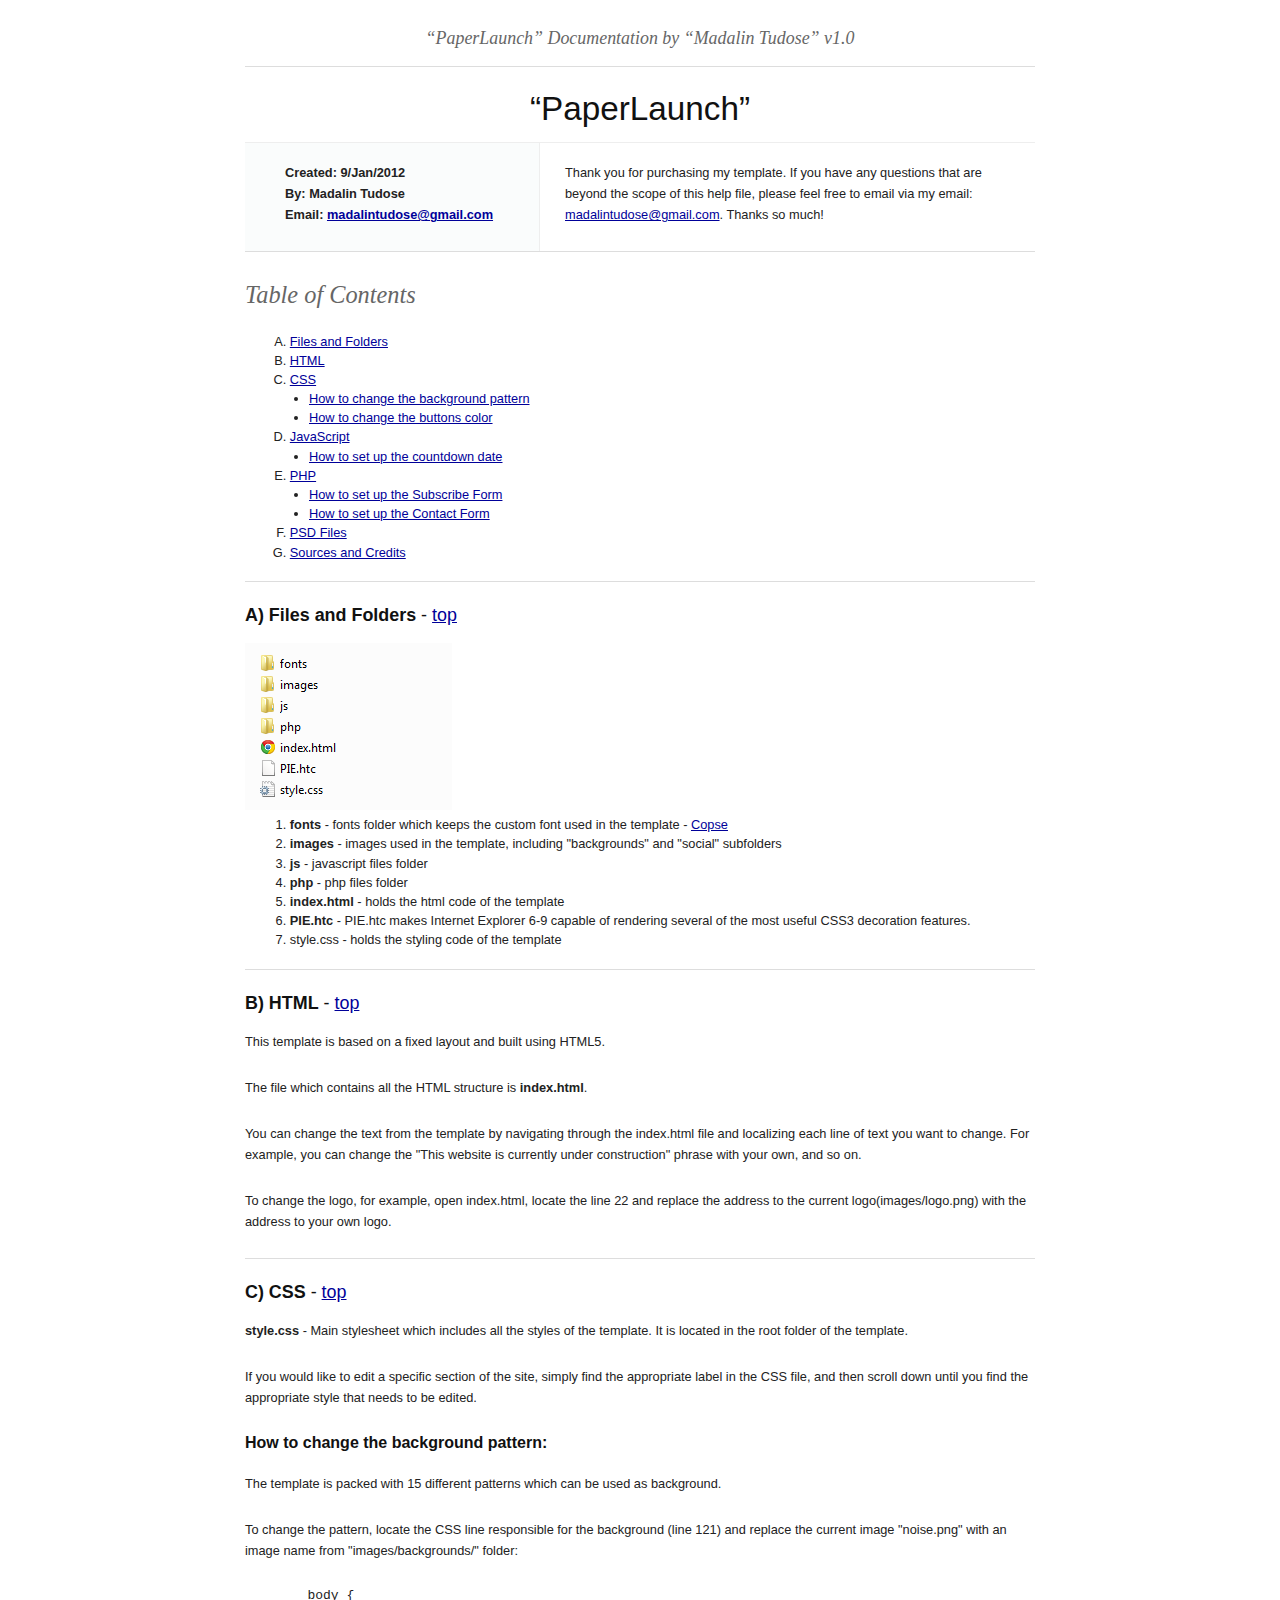
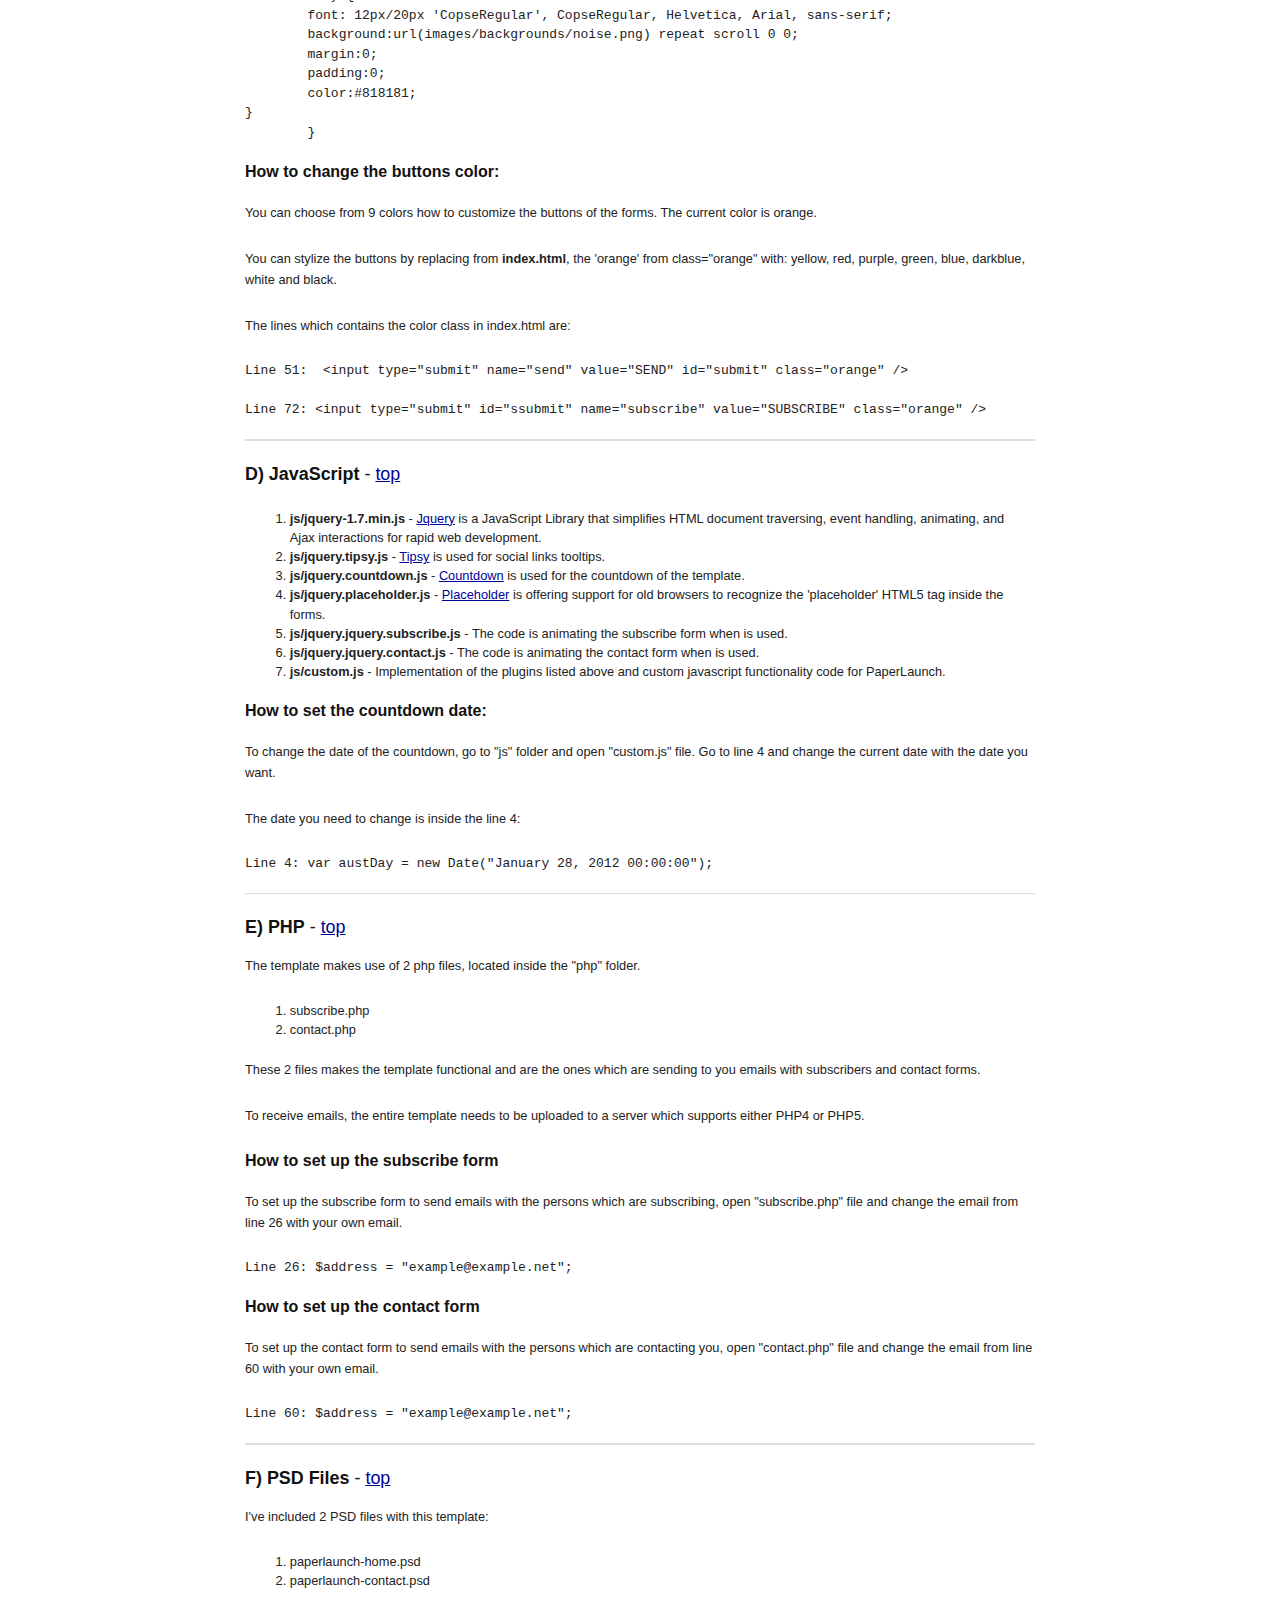
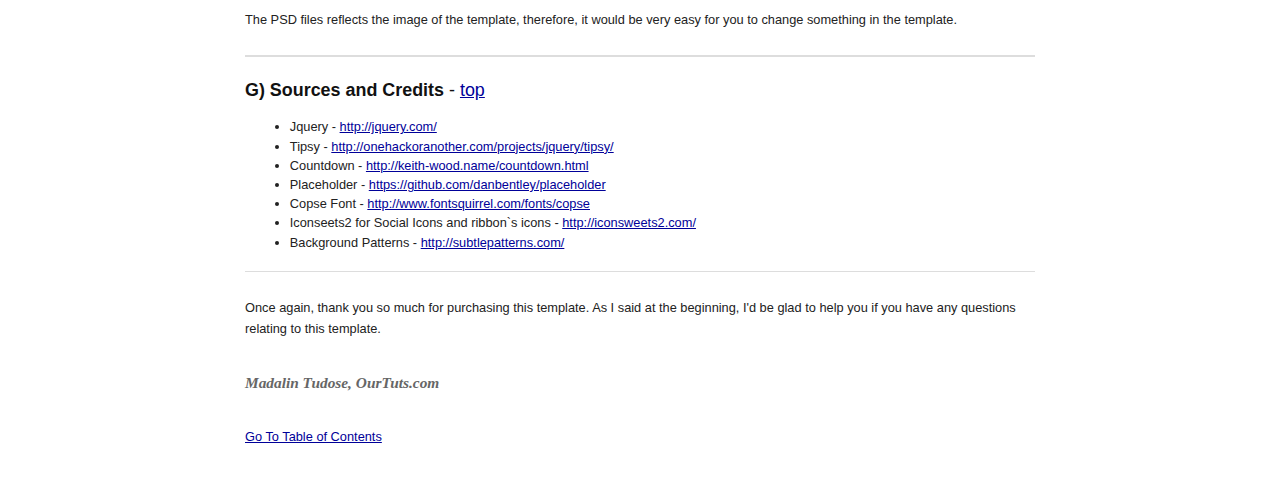
<file: PaperLaunch Template/PaperLaunch Template/help/index.html>
<!DOCTYPE HTML PUBLIC "-//W3C//DTD HTML 4.01//EN" "http://www.w3.org/TR/html4/strict.dtd">
<head lang="en">
	<meta http-equiv="content-type" content="text/html;charset=utf-8">
	<title>PaperLaunch - Documentation</title>
	<!-- Framework CSS -->
	<link rel="stylesheet" href="assets/blueprint-css/screen.css" type="text/css" media="screen, projection">
	<link rel="stylesheet" href="assets/blueprint-css/print.css" type="text/css" media="print">
	<!--[if lt IE 8]><link rel="stylesheet" href="assets/blueprint-css/ie.css" type="text/css" media="screen, projection"><![endif]-->
	<link rel="stylesheet" href="assets/blueprint-css/plugins/fancy-type/screen.css" type="text/css" media="screen, projection">
	<style type="text/css" media="screen">
		p, table, hr, .box { margin-bottom:25px; }
		.box p { margin-bottom:10px; }
		h4 {font-size:16px; }
	</style>
</head>


<body>
	<div class="container">
	
		<h3 class="center alt">&ldquo;PaperLaunch&rdquo; Documentation by &ldquo;Madalin Tudose&rdquo; v1.0</h3>
		
		<hr>
		
		<h1 class="center">&ldquo;PaperLaunch&rdquo;</h1>
		
		<div class="borderTop">
			<div class="span-6 colborder info prepend-1">
				<p class="prepend-top">
					<strong>
					Created: 9/Jan/2012<br>
					By: Madalin Tudose<br>
					Email: <a href="mailto:madalintudose@gmail.com">madalintudose@gmail.com</a>
					</strong>
				</p>
			</div><!-- end div .span-6 -->		
	
			<div class="span-12 last">
				<p class="prepend-top append-0">Thank you for purchasing my template. If you have any questions that are beyond the scope of this help file, please feel free to email via my email: <a href="mailto:madalintudose@gmail.com">madalintudose@gmail.com</a>. Thanks so much!</p>
			</div>
		</div><!-- end div .borderTop -->
		
		<hr>
		
		<h2 id="toc" class="alt">Table of Contents</h2>
		<ol class="alpha">
			<li><a href="#files">Files and Folders</a></li>
			<li><a href="#htmlStructure">HTML</a></li>
			<li><a href="#cssFiles">CSS</a>
				<ul>
					<li><a href="#background">How to change the background pattern</a></li>
					<li><a href="#button">How to change the buttons color</a></li>
				</ul></li>
			<li><a href="#javascript">JavaScript</a>
			<ul>
					<li><a href="#countdown">How to set up the countdown date</a></li>
				</ul></li>
			<li><a href="#php">PHP</a>
				<ul>
					<li><a href="#subscribe">How to set up the Subscribe Form</a></li>
					<li><a href="#contact">How to set up the Contact Form</a></li>
				</ul>	</li>					
			<li><a href="#psdFiles">PSD Files</a></li>
			<li><a href="#credits">Sources and Credits</a></li>

		</ol>
		
		
		<hr>
		<h3 id="files"><strong>A) Files and Folders</strong> - <a href="#toc">top</a></h3>
		<img src="assets/images/structure.png" alt="files" />
		
		
		<ol>
			<li><strong>fonts</strong> - fonts folder which keeps the custom font used in the template - <a href="http://www.fontsquirrel.com/fonts/copse">Copse</a></li>
			<li><strong>images</strong> - images used in the template, including "backgrounds" and "social" subfolders</li>
			<li><strong>js</strong> - javascript files folder</li>
			<li><strong>php</strong> - php files folder</li>
			<li><strong>index.html</strong> - holds the html code of the template</li>
			<li><strong>PIE.htc</strong> - PIE.htc makes Internet Explorer 6-9 capable of rendering several of the most useful CSS3 decoration features.</li>
			<li>style.css<strong></strong> - holds the styling code of the template</li>
		</ol>
		
		<hr>
		
		
		<h3 id="htmlStructure"><strong>B) HTML</strong> - <a href="#toc">top</a></h3>
		<p>This template is based on a fixed layout and built using HTML5. </p>
		<p>The file which contains all the HTML structure is <strong>index.html</strong>.
		<p>You can change the text from the template by navigating through the index.html file and localizing each line of text you want to change. For example, you can change the "This website is currently under construction" phrase with your own, and so on.</p>
		<p>To change the logo, for example, open index.html, locate the line 22 and replace the address to the current logo(images/logo.png) with the address to your own logo.</p>
		


		<hr>

		<h3 id="cssFiles"><strong>C) CSS</strong> - <a href="#toc">top</a></h3>

		<p><strong>style.css</strong> -  Main stylesheet which includes all the styles of the template. It is located in the root folder of the template.</p> 
		
		<p>If you would like to edit a specific section of the site, simply find the appropriate label in the CSS file, and then scroll down until you find the appropriate style that needs to be edited.</p> 

		<h4 id="background"><strong>How to change the background pattern:</strong></h4>
		<p>The template is packed with 15 different patterns which can be used as background.</p>
		<p>To change the pattern, locate the CSS line responsible for the background (line 121) and replace the current image "noise.png" with an image name from "images/backgrounds/" folder:</p>
<pre>	body {
	font: 12px/20px 'CopseRegular', CopseRegular, Helvetica, Arial, sans-serif;
	background:url(images/backgrounds/noise.png) repeat scroll 0 0;
	margin:0;
	padding:0;
	color:#818181;
}
	}
</pre>

		<h4 id="button"><strong>How to change the buttons color:</strong></h4>
		<p>You can choose from 9 colors how to customize the buttons of the forms. The current color is orange.</p>
<p>You can stylize the buttons by replacing from <strong>index.html</strong>, the 'orange' from class="orange" with: yellow, red, purple, green, blue, darkblue, white and black.</p>	
<p>The lines which contains the color class in index.html are:</p>
	<pre>Line 51:  &lt;input type="submit" name="send" value="SEND" id="submit" class="orange" /&gt; </pre>
	<pre>Line 72: &lt;input type="submit" id="ssubmit" name="subscribe" value="SUBSCRIBE" class="orange" /&gt; </pre>

		<hr>
		
		<h3 id="javascript"><strong>D) JavaScript</strong> - <a href="#toc">top</a></h3>
		
		<p></p>
		
		<ol>
			<li><strong>js/jquery-1.7.min.js</strong> - <a href="http://jquery.com/">Jquery</a> is a JavaScript Library that simplifies HTML document traversing, event handling, animating, and Ajax interactions for rapid web development.</li>
			<li><strong>js/jquery.tipsy.js</strong> - <a href="http://onehackoranother.com/projects/jquery/tipsy/">Tipsy</a> is used for social links tooltips.</li>
			<li><strong>js/jquery.countdown.js</strong> - <a href="http://keith-wood.name/countdown.html">Countdown</a> is used for the countdown of the template.</li>
			<li><strong>js/jquery.placeholder.js</strong> - <a href="https://github.com/danbentley/placeholder">Placeholder</a> is offering support for old browsers to recognize the 'placeholder' HTML5 tag inside the forms.</li>
			<li><strong>js/jquery.jquery.subscribe.js</strong> - The code is animating the subscribe form when is used.</li>
			<li><strong>js/jquery.jquery.contact.js</strong> - The code is animating the contact form when is used.</li>
			<li><strong>js/custom.js</strong> -  Implementation of the plugins listed above and custom javascript functionality code for PaperLaunch.</li>
		</ol>
		  
		<h4 id="countdown"><strong>How to set the countdown date:</strong></h4>
		<p>To change the date of the countdown, go to "js" folder and open "custom.js" file. Go to line 4 and change the current date with the date you want. </p>
		<p>The date you need to change is inside the line 4:</p>
		<pre>Line 4: var austDay = new Date("January 28, 2012 00:00:00"); </pre>

		<hr>
		
		<h3 id="php"><strong>E) PHP</strong> - <a href="#toc">top</a></h3>
		
		<p>The template makes use of 2 php files, located inside the "php" folder.</p>
			<ol>
				<li>subscribe.php</li>
				<li>contact.php</li>
			</ol>		
		<p>These 2 files makes the template functional and are the ones which are sending to you emails with subscribers and contact forms.</p>
		<p>To receive emails, the entire template needs to be uploaded to a server which supports either PHP4 or PHP5.</p>
		
		<h4 id="subscribe"><strong>How to set up the subscribe form</strong></h4>
		<p>To set up the subscribe form to send emails with the persons which are subscribing, open "subscribe.php" file and change the email from line 26 with your own email.</p>
		<pre>Line 26: $address = "example@example.net";</pre>
		
		
		<h4 id="contact"><strong>How to set up the contact form</strong></h4>
		<p>To set up the contact form to send emails with the persons which are contacting you, open "contact.php" file and change the email from line 60 with your own email.</p>		
		<pre>Line 60: $address = "example@example.net";</pre>
		<hr>
		
		<h3 id="psdFiles"><strong>F) PSD Files</strong> - <a href="#toc">top</a></h3>
		
		<p>I've included 2 PSD files with this template:</p>
		
			<ol>
				<li>paperlaunch-home.psd</li>
				<li>paperlaunch-contact.psd</li>
			</ol>
		<p>The PSD files reflects the image of the template, therefore, it would be very easy for you to change something in the template.</p>
		<hr>
		
		<h3 id="credits"><strong>G) Sources and Credits</strong> - <a href="#toc">top</a></h3>
		
		<ul>
			<li>Jquery - <a href="http://jquery.com/">http://jquery.com/</a></li>
			<li>Tipsy - <a href="http://onehackoranother.com/projects/jquery/tipsy/">http://onehackoranother.com/projects/jquery/tipsy/</a></li>
			<li>Countdown - <a href="http://keith-wood.name/countdown.html">http://keith-wood.name/countdown.html</a></li>
			<li>Placeholder - <a href="https://github.com/danbentley/placeholder">https://github.com/danbentley/placeholder</a></li>
			<li>Copse Font - <a href="http://www.fontsquirrel.com/fonts/copse">http://www.fontsquirrel.com/fonts/copse</a></li>
			<li>Iconseets2 for Social Icons and ribbon`s icons - <a href="http://iconsweets2.com/">http://iconsweets2.com/</a></li>
			<li>Background Patterns - <a href="http://subtlepatterns.com/">http://subtlepatterns.com/</a></li> 
		</ul>
		
		<hr>
		
		<p>Once again, thank you so much for purchasing this template. As I said at the beginning, I'd be glad to help you if you have any questions relating to this template.</p> 
		
		<p class="append-bottom alt large"><strong>Madalin Tudose, OurTuts.com</strong></p>
		<p><a href="#toc">Go To Table of Contents</a></p>
		
		<hr class="space">
	</div><!-- end div .container -->
</body>
</html>
</file>
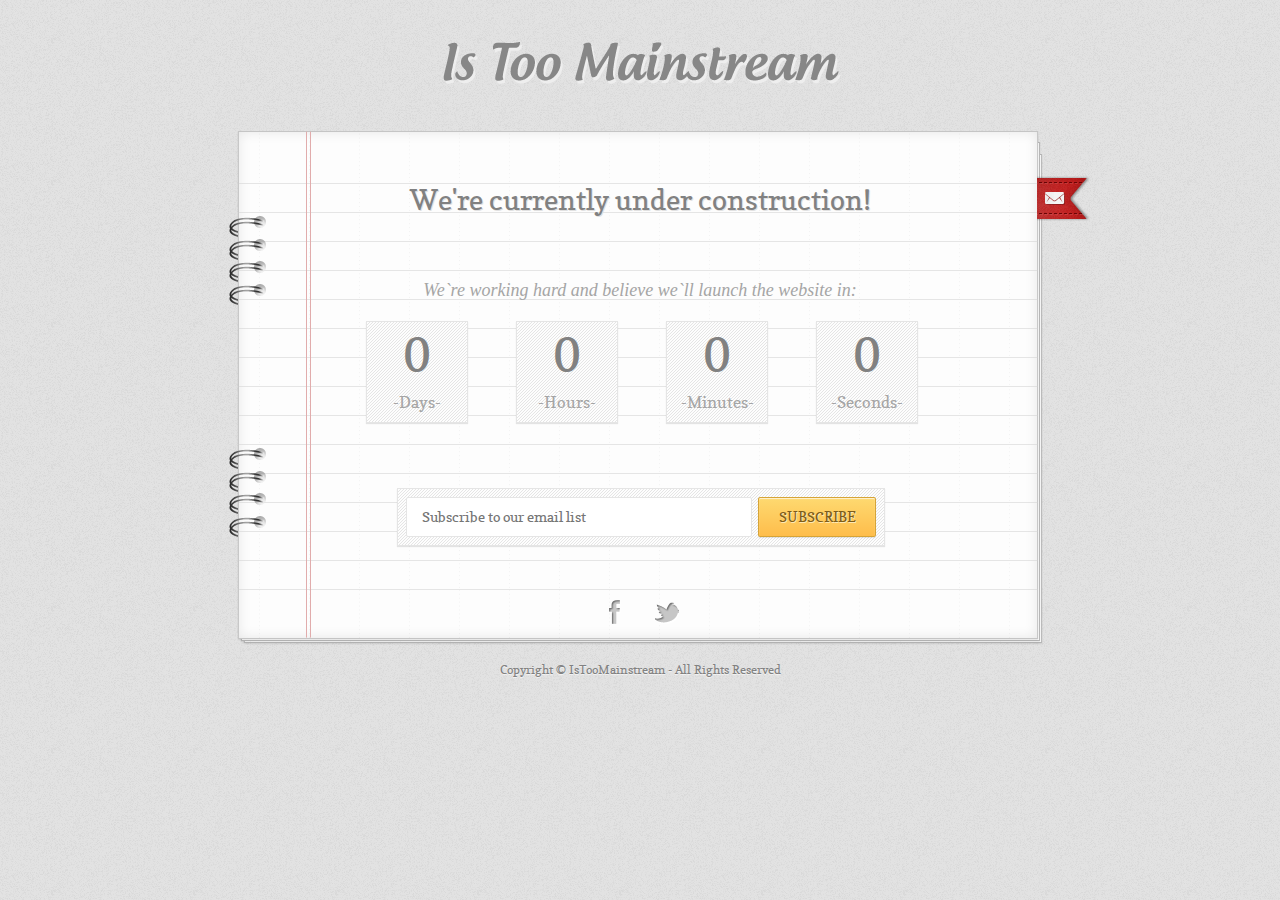
<file: PaperLaunch Template/PaperLaunch Template/paperlaunch/index.html>
<!DOCTYPE html> 
<html lang="en"> 
<head> 
<meta http-equiv="content-type" content="text/html; charset=utf-8" /> 

<title>IsTooMainstream - Coming Soon Template</title> 

<link rel="stylesheet" href="style.css" type="text/css" media="screen">

<script type="text/javascript" src="js/jquery-1.7.min.js"></script>
<script type="text/javascript" src="js/jquery.countdown.js"></script>
<script type="text/javascript" src="js/jquery.tipsy.js"></script>
<script type="text/javascript" src="js/jquery.subscribe.js"></script>
<script type="text/javascript" src="js/jquery.contact.js"></script>
<script type="text/javascript" src="js/custom.js"></script>

<script type="text/javascript">

  var _gaq = _gaq || [];
  _gaq.push(['_setAccount', 'UA-33224638-1']);
  _gaq.push(['_setDomainName', 'istoomainstream.com']);
  _gaq.push(['_trackPageview']);

  (function() {
    var ga = document.createElement('script'); ga.type = 'text/javascript'; ga.async = true;
    ga.src = ('https:' == document.location.protocol ? 'https://ssl' : 'http://www') + '.google-analytics.com/ga.js';
    var s = document.getElementsByTagName('script')[0]; s.parentNode.insertBefore(ga, s);
  })();

</script>

</head> 
 
<body> 
	<div id="wrapper">
		<header>
			<a class="logo" href="index.html"><img src="images/logo.png" alt="logo" title="logo" /></a>
		</header>
		
		<div id="book">		
		
			<div id="ribbon" class="contact">click me to reveal the contact form</div>		
			<div class="top-page"></div>
			
			<div class="content-page">
				<div class="top-spiral"></div>
				<div class="bottom-spiral"></div>
				
				<div id="cform">
					<div class="row"></div>
					<h3>Get in touch with us:</h3>
					<div class="form-wrapper in-touch">
						<div id="message"></div>
						<form method="post" action="php/contact.php" name="contactform" id="contactform">
							<input type="text" name="name" placeholder="Name" id="name" />
							<input type="text" name="email" placeholder="Email" id="email" />
							<input type="text" name="phone" placeholder="Phone" id="phone" />
							<input type="text" name="subject" placeholder="Subject" id="subject" />
							<textarea placeholder="Message" name="comments" id="comments"></textarea>
							<div id="captcha">
								<span>3+1=</span>
								<input type="text" name="verify" id="verify" />
							</div><!--end verify-->

<!-- You can stylize the submit button by changing its color. To do this, replace the 'orange' from class="orange" with: yellow, red, purple, green, blue, darkblue, white and black.-->							
							<input type="submit" name="send" value="SEND" id="submit" class="orange" /> 
						</form>
					</div><!--end form-wrapper-->
				</div><!--end cform-->
			
				<div id="home">
					<div class="row"></div>
					<h2>We're currently under construction!</h2>					
					<div class="row"></div>
					<div class="row"></div>
					<h3>We`re working hard and believe we`ll launch the website in:</h3>
					
					<div id="countdown"></div>	
					<div class="clear"></div>
					<div class="row"></div>
					<div class="form-wrapper email-list">
						<div id="mesaj"></div>
						<form id="subscribe" method="post" action="php/subscribe.php" name="subscribe">
							<input type="text" id="semail" name="YourEmail" placeholder="Subscribe to our email list" />

<!-- You can stylize the submit button by changing its color. To do this, replace the 'orange' from class="orange" with: yellow, red, purple, green, blue, darkblue, white and black.-->								
							<input type="submit" id="ssubmit" name="subscribe" value="SUBSCRIBE" class="orange" />
						</form>
					</div><!--end form-wrapper-->
				</div><!--end home-->
				
			</div><!--end content-page-->
			
			<div class="bottom-page">
				<ul class="social">
				<!-- Change the # with the link to your social page. -->
					<li><a class="facebook tooltip" href="#" title="Facebook"></a></li>
					<li><a class="twitter tooltip" href="#" title="Twitter"></a></li>
					<!--<li><a class="youtube tooltip" href="#" title="YouTube"></a></li>
					<li><a class="skype tooltip" href="#" title="Skype"></a></li>
					<li><a class="dribbble tooltip" href="#" title="Dribbble"></a></li>	
					
 You can add to social list buttons for digg, delicious, vimeo and dropbox. Just delete the brackets from below -->
			<!--	<li><a class="digg tooltip" href="#" title="Digg"></a></li>
					<li><a class="delicious tooltip" href="#" title="Delicious"></a></li>
					<li><a class="vimeo tooltip" href="#" title="Vimeo"></a></li>
					<li><a class="dropbox tooltip" href="#" title="DropBox"></a></li>		
			-->
				</ul>
			</div><!--end bottom-page-->
		</div><!--end book-->
		
		<p class="copyright">Copyright &copy; IsTooMainstream - All Rights Reserved</p>
		
	</div><!--end wrapper-->
<script type="text/javascript" src="js/jquery.placeholder.js"></script>	<!-- placeholder html5 tag support for IE and Old Browsers -->
</body> 
</html>
</file>
<file: PaperLaunch Template/PaperLaunch Template/help/assets/blueprint-css/screen.css>
/* -----------------------------------------------------------------------


 Blueprint CSS Framework 0.9
 http://blueprintcss.org

   * Copyright (c) 2007-Present. See LICENSE for more info.
   * See README for instructions on how to use Blueprint.
   * For credits and origins, see AUTHORS.
   * This is a compressed file. See the sources in the 'src' directory.

----------------------------------------------------------------------- */

/* reset.css */
html, body, div, span, object, iframe, h1, h2, h3, h4, h5, h6, p, blockquote, pre, a, abbr, acronym, address, code, del, dfn, em, img, q, dl, dt, dd, ol, ul, li, fieldset, form, label, legend, table, caption, tbody, tfoot, thead, tr, th, td {margin:0;padding:0;border:0;font-weight:inherit;font-style:inherit;font-size:100%;font-family:inherit;vertical-align:baseline;}
body {line-height:1.5;}
table {border-collapse:separate;border-spacing:0;}
caption, th, td {text-align:left;font-weight:normal;}
table, td, th {vertical-align:middle;}
blockquote:before, blockquote:after, q:before, q:after {content:"";}
blockquote, q {quotes:"" "";}
a img {border:none;}

/* custom.css */
.info { background:#fafcfc; }
.borderTop { border-top: 1px solid #eee;}
.append-0 {padding-right:20px;}

/* typography.css */
body {font-size:80%;color:#222;background:#fff;font-family:"Helvetica Neue", Arial, Helvetica, sans-serif;padding-top:30px;}
h1, h2, h3, h4, h5, h6 {font-weight:normal;color:#111;}
h1 {font-size:2.6em;line-height:1;margin-bottom:0.5em;}
h2 {font-size:1.9em;margin-bottom:0.75em;}
h3 {font-size:1.4em;line-height:1;margin-bottom:1em;}
h4 {font-size:1.1em;line-height:1.25;margin-bottom:1.25em;}
h5 {font-size:1em;font-weight:bold;margin-bottom:1.5em;}
h6 {font-size:1em;font-weight:bold;}
h1 img, h2 img, h3 img, h4 img, h5 img, h6 img {margin:0;}
p {margin:0 0 1.5em;line-height:1.65em;}
p img.left {float:left;margin:1.5em 1.5em 1.5em 0;padding:0;}
p img.right {float:right;margin:1.5em 0 1.5em 1.5em;}
a:focus, a:hover {color:#000;}
a {color:#009;text-decoration:underline;}
blockquote {margin:1.5em;color:#666;font-style:italic;}
strong {font-weight:bold;}
em, dfn {font-style:italic;}
dfn {font-weight:bold;}
sup, sub {line-height:0;}
abbr, acronym {border-bottom:1px dotted #666;}
address {margin:0 0 1.5em;font-style:italic;}
del {color:#666;}
pre {margin:1.5em 0;white-space:pre;}
pre, code, tt {font:13px 'andale mono', 'lucida console', monospace;line-height:1.5;}
li ul, li ol {margin:0 1.5em;}
ul, ol {margin:0 1.5em 1.5em 3.5em;}
ul {list-style-type:disc;}
ol {list-style-type:decimal;}
ol.alpha {list-style:upper-alpha;}
dl {margin:0 0 1.5em 0;}
dl dt {font-weight:bold;}
dd {margin-left:1.5em;}
table {margin-bottom:1.4em;width:100%;}
th {font-weight:bold;}
thead th {background:#c3d9ff;}
th, td, caption {padding:4px 10px 4px 5px;}
tr.even td {background:#e5ecf9;}
tfoot {font-style:italic;}
caption {background:#eee;}
.small {font-size:.85em;margin-bottom:1.875em;line-height:1.875em;}
.large {font-size:1.2em;line-height:2.5em;margin-bottom:1.25em;}
.hide {display:none;}
.quiet {color:#666;}
.loud {color:#000;}
.highlight {background:#ff0;}
.added {background:#060;color:#fff;}
.removed {background:#900;color:#fff;}
.first {margin-left:0;padding-left:0;}
.last {margin-right:0;padding-right:0;}
.top {margin-top:0;padding-top:0;}
.bottom {margin-bottom:0;padding-bottom:0;}
.center {text-align:center;}

/* forms.css */
label {font-weight:bold;}
fieldset {padding:1.4em;margin:0 0 1.5em 0;border:1px solid #ccc;}
legend {font-weight:bold;font-size:1.2em;}
input[type=text], input[type=password], input.text, input.title, textarea, select {background-color:#fff;border:1px solid #bbb;}
input[type=text]:focus, input[type=password]:focus, input.text:focus, input.title:focus, textarea:focus, select:focus {border-color:#666;}
input[type=text], input[type=password], input.text, input.title, textarea, select {margin:0.5em 0;}
input.text, input.title {width:300px;padding:5px;}
input.title {font-size:1.5em;}
textarea {width:390px;height:250px;padding:5px;}
input[type=checkbox], input[type=radio], input.checkbox, input.radio {position:relative;top:.25em;}
form.inline {line-height:3;}
form.inline p {margin-bottom:0;}
.error, .notice, .success {padding:.8em;margin-bottom:1em;border:2px solid #ddd;}
.error {background:#FBE3E4;color:#8a1f11;border-color:#FBC2C4;}
.notice {background:#FFF6BF;color:#514721;border-color:#FFD324;}
.success {background:#E6EFC2;color:#264409;border-color:#C6D880;}
.error a {color:#8a1f11;}
.notice a {color:#514721;}
.success a {color:#264409;}

/* grid.css */
.container {width:790px;margin:0 auto;}
.showgrid {background:url(src/grid.png);}
.column, div.span-1, div.span-2, div.span-3, div.span-4, div.span-5, div.span-6, div.span-7, div.span-8, div.span-9, div.span-10, div.span-11, div.span-12, div.span-13, div.span-14, div.span-15, div.span-16, div.span-17, div.span-18, div.span-19, div.span-20, div.span-21, div.span-22, div.span-23, div.span-24 {float:left;margin-right:10px;}
.last, div.last {margin-right:0;}
.span-1 {width:30px;}
.span-2 {width:70px;}
.span-3 {width:110px;}
.span-4 {width:150px;}
.span-5 {width:190px;}
.span-6 {width:230px;}
.span-7 {width:270px;}
.span-8 {width:310px;}
.span-9 {width:350px;}
.span-10 {width:390px;}
.span-11 {width:430px;}
.span-12 {width:470px;}
.span-13 {width:510px;}
.span-14 {width:550px;}
.span-15 {width:590px;}
.span-16 {width:630px;}
.span-17 {width:670px;}
.span-18 {width:710px;}
.span-19 {width:750px;}
.span-20 {width:790px;}
.span-21 {width:830px;}
.span-22 {width:870px;}
.span-23 {width:910px;}
.span-24, div.span-24 {width:950px;margin:0;}
input.span-1, textarea.span-1, input.span-2, textarea.span-2, input.span-3, textarea.span-3, input.span-4, textarea.span-4, input.span-5, textarea.span-5, input.span-6, textarea.span-6, input.span-7, textarea.span-7, input.span-8, textarea.span-8, input.span-9, textarea.span-9, input.span-10, textarea.span-10, input.span-11, textarea.span-11, input.span-12, textarea.span-12, input.span-13, textarea.span-13, input.span-14, textarea.span-14, input.span-15, textarea.span-15, input.span-16, textarea.span-16, input.span-17, textarea.span-17, input.span-18, textarea.span-18, input.span-19, textarea.span-19, input.span-20, textarea.span-20, input.span-21, textarea.span-21, input.span-22, textarea.span-22, input.span-23, textarea.span-23, input.span-24, textarea.span-24 {border-left-width:1px!important;border-right-width:1px!important;padding-left:5px!important;padding-right:5px!important;}
input.span-1, textarea.span-1 {width:18px!important;}
input.span-2, textarea.span-2 {width:58px!important;}
input.span-3, textarea.span-3 {width:98px!important;}
input.span-4, textarea.span-4 {width:138px!important;}
input.span-5, textarea.span-5 {width:178px!important;}
input.span-6, textarea.span-6 {width:218px!important;}
input.span-7, textarea.span-7 {width:258px!important;}
input.span-8, textarea.span-8 {width:298px!important;}
input.span-9, textarea.span-9 {width:338px!important;}
input.span-10, textarea.span-10 {width:378px!important;}
input.span-11, textarea.span-11 {width:418px!important;}
input.span-12, textarea.span-12 {width:458px!important;}
input.span-13, textarea.span-13 {width:498px!important;}
input.span-14, textarea.span-14 {width:538px!important;}
input.span-15, textarea.span-15 {width:578px!important;}
input.span-16, textarea.span-16 {width:618px!important;}
input.span-17, textarea.span-17 {width:658px!important;}
input.span-18, textarea.span-18 {width:698px!important;}
input.span-19, textarea.span-19 {width:738px!important;}
input.span-20, textarea.span-20 {width:778px!important;}
input.span-21, textarea.span-21 {width:818px!important;}
input.span-22, textarea.span-22 {width:858px!important;}
input.span-23, textarea.span-23 {width:898px!important;}
input.span-24, textarea.span-24 {width:938px!important;}
.append-1 {padding-right:40px;}
.append-2 {padding-right:80px;}
.append-3 {padding-right:120px;}
.append-4 {padding-right:160px;}
.append-5 {padding-right:200px;}
.append-6 {padding-right:240px;}
.append-7 {padding-right:280px;}
.append-8 {padding-right:320px;}
.append-9 {padding-right:360px;}
.append-10 {padding-right:400px;}
.append-11 {padding-right:440px;}
.append-12 {padding-right:480px;}
.append-13 {padding-right:520px;}
.append-14 {padding-right:560px;}
.append-15 {padding-right:600px;}
.append-16 {padding-right:640px;}
.append-17 {padding-right:680px;}
.append-18 {padding-right:720px;}
.append-19 {padding-right:760px;}
.append-20 {padding-right:800px;}
.append-21 {padding-right:840px;}
.append-22 {padding-right:880px;}
.append-23 {padding-right:920px;}
.prepend-1 {padding-left:40px;}
.prepend-2 {padding-left:80px;}
.prepend-3 {padding-left:120px;}
.prepend-4 {padding-left:160px;}
.prepend-5 {padding-left:200px;}
.prepend-6 {padding-left:240px;}
.prepend-7 {padding-left:280px;}
.prepend-8 {padding-left:320px;}
.prepend-9 {padding-left:360px;}
.prepend-10 {padding-left:400px;}
.prepend-11 {padding-left:440px;}
.prepend-12 {padding-left:480px;}
.prepend-13 {padding-left:520px;}
.prepend-14 {padding-left:560px;}
.prepend-15 {padding-left:600px;}
.prepend-16 {padding-left:640px;}
.prepend-17 {padding-left:680px;}
.prepend-18 {padding-left:720px;}
.prepend-19 {padding-left:760px;}
.prepend-20 {padding-left:800px;}
.prepend-21 {padding-left:840px;}
.prepend-22 {padding-left:880px;}
.prepend-23 {padding-left:920px;}
div.border {padding-right:4px;margin-right:5px;border-right:1px solid #eee;}
div.colborder {padding-right:24px;margin-right:25px;border-right:1px solid #eee;}
div.colborderTop {border-top:1px solid #eee;}
.pull-1 {margin-left:-40px;}
.pull-2 {margin-left:-80px;}
.pull-3 {margin-left:-120px;}
.pull-4 {margin-left:-160px;}
.pull-5 {margin-left:-200px;}
.pull-6 {margin-left:-240px;}
.pull-7 {margin-left:-280px;}
.pull-8 {margin-left:-320px;}
.pull-9 {margin-left:-360px;}
.pull-10 {margin-left:-400px;}
.pull-11 {margin-left:-440px;}
.pull-12 {margin-left:-480px;}
.pull-13 {margin-left:-520px;}
.pull-14 {margin-left:-560px;}
.pull-15 {margin-left:-600px;}
.pull-16 {margin-left:-640px;}
.pull-17 {margin-left:-680px;}
.pull-18 {margin-left:-720px;}
.pull-19 {margin-left:-760px;}
.pull-20 {margin-left:-800px;}
.pull-21 {margin-left:-840px;}
.pull-22 {margin-left:-880px;}
.pull-23 {margin-left:-920px;}
.pull-24 {margin-left:-960px;}
.pull-1, .pull-2, .pull-3, .pull-4, .pull-5, .pull-6, .pull-7, .pull-8, .pull-9, .pull-10, .pull-11, .pull-12, .pull-13, .pull-14, .pull-15, .pull-16, .pull-17, .pull-18, .pull-19, .pull-20, .pull-21, .pull-22, .pull-23, .pull-24 {float:left;position:relative;}
.push-1 {margin:0 -40px 1.5em 40px;}
.push-2 {margin:0 -80px 1.5em 80px;}
.push-3 {margin:0 -120px 1.5em 120px;}
.push-4 {margin:0 -160px 1.5em 160px;}
.push-5 {margin:0 -200px 1.5em 200px;}
.push-6 {margin:0 -240px 1.5em 240px;}
.push-7 {margin:0 -280px 1.5em 280px;}
.push-8 {margin:0 -320px 1.5em 320px;}
.push-9 {margin:0 -360px 1.5em 360px;}
.push-10 {margin:0 -400px 1.5em 400px;}
.push-11 {margin:0 -440px 1.5em 440px;}
.push-12 {margin:0 -480px 1.5em 480px;}
.push-13 {margin:0 -520px 1.5em 520px;}
.push-14 {margin:0 -560px 1.5em 560px;}
.push-15 {margin:0 -600px 1.5em 600px;}
.push-16 {margin:0 -640px 1.5em 640px;}
.push-17 {margin:0 -680px 1.5em 680px;}
.push-18 {margin:0 -720px 1.5em 720px;}
.push-19 {margin:0 -760px 1.5em 760px;}
.push-20 {margin:0 -800px 1.5em 800px;}
.push-21 {margin:0 -840px 1.5em 840px;}
.push-22 {margin:0 -880px 1.5em 880px;}
.push-23 {margin:0 -920px 1.5em 920px;}
.push-24 {margin:0 -960px 1.5em 960px;}
.push-1, .push-2, .push-3, .push-4, .push-5, .push-6, .push-7, .push-8, .push-9, .push-10, .push-11, .push-12, .push-13, .push-14, .push-15, .push-16, .push-17, .push-18, .push-19, .push-20, .push-21, .push-22, .push-23, .push-24 {float:right;position:relative;}
.prepend-top {margin-top:1.5em;}
.append-bottom {margin-bottom:1.5em;}
.box {padding:1.5em;margin-bottom:1.5em;background:#E5ECF9;}
hr {background:#ddd;color:#ddd;clear:both;float:none;width:100%;height:.1em;margin:0 0 1.45em;border:none;}
hr.space {background:#fff;color:#fff;}
.clearfix:after, .container:after {content:"\0020";display:block;height:0;clear:both;visibility:hidden;overflow:hidden;}
.clearfix, .container {display:block;}
.clear {clear:both;}
</file>
<file: PaperLaunch Template/PaperLaunch Template/help/assets/blueprint-css/print.css>
/* -----------------------------------------------------------------------


 Blueprint CSS Framework 0.9
 http://blueprintcss.org

   * Copyright (c) 2007-Present. See LICENSE for more info.
   * See README for instructions on how to use Blueprint.
   * For credits and origins, see AUTHORS.
   * This is a compressed file. See the sources in the 'src' directory.

----------------------------------------------------------------------- */

/* print.css */
body {line-height:1.5;font-family:"Helvetica Neue", Arial, Helvetica, sans-serif;color:#000;background:none;font-size:10pt;}
.container {background:none;}
hr {background:#ccc;color:#ccc;width:100%;height:2px;margin:2em 0;padding:0;border:none;}
hr.space {background:#fff;color:#fff;}
h1, h2, h3, h4, h5, h6 {font-family:"Helvetica Neue", Arial, "Lucida Grande", sans-serif;}
code {font:.9em "Courier New", Monaco, Courier, monospace;}
img {float:left;margin:1.5em 1.5em 1.5em 0;}
a img {border:none;}
p img.top {margin-top:0;}
blockquote {margin:1.5em;padding:1em;font-style:italic;font-size:.9em;}
.small {font-size:.9em;}
.large {font-size:1.1em;}
.quiet {color:#999;}
.hide {display:none;}
a:link, a:visited {background:transparent;font-weight:700;text-decoration:underline;}
a:link:after, a:visited:after {content:" (" attr(href) ")";font-size:90%;}
</file>
<file: PaperLaunch Template/PaperLaunch Template/help/assets/blueprint-css/ie.css>
/* -----------------------------------------------------------------------


 Blueprint CSS Framework 0.9
 http://blueprintcss.org

   * Copyright (c) 2007-Present. See LICENSE for more info.
   * See README for instructions on how to use Blueprint.
   * For credits and origins, see AUTHORS.
   * This is a compressed file. See the sources in the 'src' directory.

----------------------------------------------------------------------- */

/* ie.css */
body {text-align:center;}
.container {text-align:left;}
* html .column, * html div.span-1, * html div.span-2, * html div.span-3, * html div.span-4, * html div.span-5, * html div.span-6, * html div.span-7, * html div.span-8, * html div.span-9, * html div.span-10, * html div.span-11, * html div.span-12, * html div.span-13, * html div.span-14, * html div.span-15, * html div.span-16, * html div.span-17, * html div.span-18, * html div.span-19, * html div.span-20, * html div.span-21, * html div.span-22, * html div.span-23, * html div.span-24 {overflow-x:hidden;}
* html legend {margin:0px -8px 16px 0;padding:0;}
ol {margin-left:2em;}
sup {vertical-align:text-top;}
sub {vertical-align:text-bottom;}
html>body p code {*white-space:normal;}
hr {margin:-8px auto 11px;}
img {-ms-interpolation-mode:bicubic;}
.clearfix, .container {display:inline-block;}
* html .clearfix, * html .container {height:1%;}
fieldset {padding-top:0;}
input.text, input.title {background-color:#fff;border:1px solid #bbb;}
input.text:focus, input.title:focus {border-color:#666;}
input.text, input.title, textarea, select {margin:0.5em 0;}
input.checkbox, input.radio {position:relative;top:.25em;}
form.inline div, form.inline p {vertical-align:middle;}
form.inline label {position:relative;top:-0.25em;}
form.inline input.checkbox, form.inline input.radio, form.inline input.button, form.inline button {margin:0.5em 0;}
button, input.button {position:relative;top:0.25em;}
</file>
<file: PaperLaunch Template/PaperLaunch Template/help/assets/blueprint-css/plugins/fancy-type/screen.css>
/* -------------------------------------------------------------- 
  
   fancy-type.css
   * Lots of pretty advanced classes for manipulating text.
   
   See the Readme file in this folder for additional instructions.

-------------------------------------------------------------- */

/* Indentation instead of line shifts for sibling paragraphs. */
   /* p + p { text-indent:2em; margin-top:-1.5em; } */
   form p + p  { text-indent: 0; } /* Don't want this in forms. */
   

/* For great looking type, use this code instead of asdf: 
   <span class="alt">asdf</span>  
   Best used on prepositions and ampersands. */
  
.alt { 
  color: #666; 
  font-family: "Warnock Pro", "Goudy Old Style","Palatino","Book Antiqua", Georgia, serif; 
  font-style: italic;
  font-weight: normal;
}


/* For great looking quote marks in titles, replace "asdf" with:
   <span class="dquo">&#8220;</span>asdf&#8221;
   (That is, when the title starts with a quote mark). 
   (You may have to change this value depending on your font size). */  
   
.dquo { margin-left: -.5em; } 


/* Reduced size type with incremental leading
   (http://www.markboulton.co.uk/journal/comments/incremental_leading/)

   This could be used for side notes. For smaller type, you don't necessarily want to 
   follow the 1.5x vertical rhythm -- the line-height is too much. 
   
   Using this class, it reduces your font size and line-height so that for 
   every four lines of normal sized type, there is five lines of the sidenote. eg:

   New type size in em's:
     10px (wanted side note size) / 12px (existing base size) = 0.8333 (new type size in ems)

   New line-height value:
     12px x 1.5 = 18px (old line-height)
     18px x 4 = 72px 
     72px / 5 = 14.4px (new line height)
     14.4px / 10px = 1.44 (new line height in em's) */

p.incr, .incr p {
	font-size: 10px;
	line-height: 1.44em;  
	margin-bottom: 1.5em;
}


/* Surround uppercase words and abbreviations with this class.
   Based on work by Jørgen Arnor Gårdsø Lom [http://twistedintellect.com/] */
   
.caps { 
  font-variant: small-caps; 
  letter-spacing: 1px; 
  text-transform: lowercase; 
  font-size:1.2em;
  line-height:1%;
  font-weight:bold;
  padding:0 2px;
}
</file>
<file: PaperLaunch Template/PaperLaunch Template/paperlaunch/style.css>
/*-----------------------------------------------------------------------------------

	Template Name: PaperLaunch
	Template URI: http://www.deliciousthemes.com
	Description: A Coming Soon Template
	Author: Madalin Tudose
	Author URI: http://www.deliciousthemes.com
	License: GNU General Public License version 3.0
	License URI: http://www.gnu.org/licenses/gpl-3.0.html
	Version: 1.0
	
	All files, unless otherwise stated, are released under the GNU General Public License
	version 3.0 (http://www.gnu.org/licenses/gpl-3.0.html)

-----------------------------------------------------------------------------------

	1.	CSS Reset & Clearfix
	2.	Document Setup (body, common classes, structure etc)
	3.	Main Content Styles
		3.1. Countdown
		3.2. Forms
		3.3. Social Links
	4.	Button Styles
	5.	Tipsy Plugin - https://github.com/jaz303/tipsy

-----------------------------------------------------------------------------------*/


/*-----------------------------------------------------------------------------------*/
/*	1.	CSS Reset & Clearfix - http://meyerweb.com/eric/tools/css/reset/
/*-----------------------------------------------------------------------------------*/

html, body, div, span, applet, object, iframe,
h1, h2, h3, h4, h5, h6, p, blockquote, pre,
a, abbr, acronym, address, big, cite, code,
del, dfn, em, img, ins, kbd, q, s, samp,
small, strike, strong, sub, sup, tt, var,
b, u, i, center,
dl, dt, dd, ol, ul, li,
fieldset, form, label, legend,
table, caption, tbody, tfoot, thead, tr, th, td,
article, aside, canvas, details, embed, 
figure, figcaption, footer, header, hgroup, 
menu, nav, output, ruby, section, summary,
time, mark, audio, video {
	margin: 0;
	padding: 0;
	border: 0;
	font-size: 100%;
	font: inherit;
	vertical-align: baseline;
}

/* HTML5 display-role reset for older browsers */
article, aside, details, figcaption, figure, 
footer, header, hgroup, menu, nav, section {
	display: block;
}

body {
	line-height: 1;
}

ol, ul {
	list-style: none;
}

blockquote, q {
	quotes: none;
}
blockquote:before, blockquote:after,
q:before, q:after {
	content: '';
	content: none;
}

table {
	border-collapse: collapse;
	border-spacing: 0;
}

label{
	position:absolute;
	left:-9999px;
}

input,textarea {
	font:inherit;
	resize:none;
	background:#fff;
	color:#a5a5a5;
}

[placeholder]:active,
[placeholder]:focus{
	cursor:text;
	color:#a5a5a5;
}

.clear {
	clear:both;
}

/*-----------------------------------------------------------------------------------*/
/*	2.	Document Setup (body, common classes, structure etc)
/*-----------------------------------------------------------------------------------*/

@font-face {
    font-family: 'CopseRegular';
    src: url('fonts/copse/Copse-Regular-webfont.eot');
    src: url('fonts/copse/Copse-Regular-webfont.eot?#iefix') format('embedded-opentype'),
         url('fonts/copse/Copse-Regular-webfont.woff') format('woff'),
         url('fonts/copse/Copse-Regular-webfont.ttf') format('truetype'),
         url('fonts/copse/Copse-Regular-webfont.svg#CopseRegular') format('svg');
    font-weight: normal;
    font-style: normal;
}

body {
	font: 12px/20px 'CopseRegular', CopseRegular, Helvetica, Arial, sans-serif;
	background:url(images/backgrounds/noise.png) repeat scroll 0 0;
	margin:0;
	padding:0;
	color:#818181;
}

#wrapper {
	width:806px;
	margin:0 auto;
	padding:30px 0;
}

a {
	text-decoration:none;
}

a:hover {
	text-decoration:none;
}

a.logo {
	text-align:center;
	display:block;
	margin-bottom:35px;
}

p.copyright {
	clear:both;
	text-align:center;
	margin:15px 0;
	text-shadow: 0 1px 1px rgba(255,255,255,0.7);
}

#book {
	position:relative;
}

.top-page {
	background:url(images/top-paper.png) no-repeat left top;
	width:806px;
	height:24px;
	position:relative;
}

.content-page {
	background:url(images/row.png) repeat-y left top;
	width:806px;
	height:435px;
	position:relative;
}

.bottom-page {
	background:url(images/bottom-paper.png) no-repeat left top;
	width:806px;
	height:55px;
}

.top-spiral {
	position:absolute;
	background:url(images/spiral.png) no-repeat scroll 0 0;
	width:38px;
	height:89px;
	left:-9px;
	top:61px;
}

.bottom-spiral {
	position:absolute;
	background:url(images/spiral.png) no-repeat scroll 0 0;
	width:38px;
	height:89px;
	left:-9px;
	top:293px;
}

.row {
	width:100%;
	height:29px;
	clear:both;
}

h2 {
	font-family: 'CopseRegular', CopseRegular, Helvetica, Arial, sans-serif;
	font-size:28px;
	text-align:center;
	height:29px;
	line-height:32px;
	font-weight:normal;
	text-shadow: 1px 1px 0px #e1e1e1;
	position:relative;
}

h3 {
	font-family:Georgia;
	font-size:18px;
	font-style:italic;
	text-align:center;
	height:29px;
	line-height:38px;
	font-weight:normal;
	color:#a5a5a5;
}

h4 {
	font-family:Georgia;
	font-size:14px;
	font-style:italic;
	text-align:center;
	height:29px;
	line-height:38px;
	font-weight:normal;
	color:#a5a5a5;
}

/*-----------------------------------------------------------------------------------*/
/*	3.	Main Content Styles
/*-----------------------------------------------------------------------------------*/

	/*----- 3.1. Countdown -----*/

#countdown {
	float:left;
	padding:21px 0 10px 105px;
	position:relative;
}

.hasCountdown {
	height:115px;
}

.item {
	float:left;
	text-align:center;
	margin:0 24px;
	width:100px;
	height:100px;
	border:1px solid #e5e5e5;	
	background:#fdfdfd url(images/form-pattern.png) repeat scroll 0 0;
	-moz-box-shadow: 0px 1px 1px rgba(0, 0, 0, 0.1);
    -webkit-box-shadow: 0px 1px 1px rgba(0, 0, 0, 0.1);
    box-shadow: 0px 1px 1px rgba(0, 0, 0, 0.1);		
}

.item span {
	font-size:16px;
	clear:both;
	color:#a5a5a5;
}

.item p {
	text-align:center;
	margin-bottom:10px;
	font-size:48px;
	height:60px;
	line-height:64px;
}

	/*----- 3.2. Forms -----*/
	
.form-wrapper {
	clear:both;
	width:470px;
	border:1px solid #e5e5e5;
	background:#fdfdfd url(images/form-pattern.png) repeat scroll 0 0;
	-moz-box-shadow: 0px 1px 1px rgba(0, 0, 0, 0.1);
    -webkit-box-shadow: 0px 1px 1px rgba(0, 0, 0, 0.1);
    box-shadow: 0px 1px 1px rgba(0, 0, 0, 0.1);	
	padding:8px;
	margin-left: 160px;
	overflow:hidden;
	position:relative;
}
	
.in-touch {
	margin-top:40px;
}
.email-list {
	margin-top:13px;
}
form#subscribe, form#cform {
	margin:0;
	padding:0;
}

#cform {
	position:relative;
	display:none;
}

#message, #mesaj { margin: 0; padding: 0; }

input#semail {
	width:293px;
	height:18px;
	padding:10px 36px 10px 15px;
	border:1px solid #e5e5e5;
	font-size:14px;
	float:left;
	border-radius: 2px;
	-moz-border-radius: 2px;
	-webkit-border-radius: 2px;	
	
}

input#name, input#email, input#phone, input#subject  {
	width:214px;
	height:18px;
	padding:10px 0 10px 15px;
	margin-bottom:8px;
	border:1px solid #e5e5e5;
	font-size:14px;
	float:left;
	border-radius: 2px;
	-moz-border-radius: 2px;
	-webkit-border-radius: 2px;	
}

input#name, input#phone {
	margin-right:8px;
}

input#verify {
	width:38px;
	height:18px;
	padding:10px 0 10px 15px;
	border:1px solid #e5e5e5;
	font-size:14px;
	float:left;
	border-radius: 2px;
	-moz-border-radius: 2px;
	-webkit-border-radius: 2px;	
}

input#submit, input#ssubmit {
	position:relative;
	border-radius: 2px 2px 2px 2px;
	-moz-border-radius: 2px;
	-webkit-border-radius: 2px;		
	box-shadow: #e3e3e3 0 1px 1px;		
	-moz-box-shadow:
		0px 1px 1px rgba(000,000,000,0.1),
		inset 0px 1px 1px rgba(255,255,255,0.7);
	-webkit-box-shadow:
		0px 1px 1px rgba(000,000,000,0.1),
		inset 0px 1px 1px rgba(255,255,255,0.7);				
	font-size: 14px;
	float:right;
	margin-left: 6px;
	padding:0 10px;
	height:40px;
	cursor:pointer;	
	line-height:36px;
	behavior: url(PIE.htc);		
}

input#ssubmit {
	width:118px;
}

textarea#comments {
	width:438px;
	height:100px;
	padding:10px 15px;
	margin-bottom:8px;
	border:1px solid #e5e5e5;
	font-size:14px;	
	float:left;
	resize: none;
	border-radius: 2px;
	-moz-border-radius: 2px;
	-webkit-border-radius: 2px;		
}

#captcha {
	float:left;
	position:relative;
}

#captcha span {
	float:left;
	height:38px;
	line-height:38px;
	margin-right:10px;
	font-size:14px;
}

.loader {
	position:relative;
	float: right;
	margin-top: 12px;	
	
}

.subscribe-loader {
	position:absolute;
	left:325px;
	top: 20px;	
	
}

.error_message {
	text-align:center;
	color:red;
	padding:10px 0;
}

#success_page {
	text-align:center;
	padding:10px 0;
}
#ribbon {
	position:absolute;
	background:url(images/ribbon.png) no-repeat scroll left top;
	width:70px;
	height:45px;
	top:45px;
	right:-64px;
	display:block;
	text-indent:-9999px;
	z-index:100;
	cursor:pointer;
}

	/*----- 3.3. Social Links -----*/
	
ul.social {
	position:relative;
	text-align:center;
	padding-top:10px;
}

ul.social li {
	display:inline;
	margin:0 13px;
}

ul.social li a {
	text-indent:-9999px;
	width:24px;
	height:24px;
	display:inline-block;
}
li a.facebook {
	background:url(images/social/facebook.png) no-repeat scroll center center;
}
li a.twitter {
	background:url(images/social/twitter.png) no-repeat scroll center center;
}
li a.youtube {
	background:url(images/social/youtube.png) no-repeat scroll center center;
}
li a.skype {
	background:url(images/social/skype.png) no-repeat scroll center center;
}
li a.dribbble {
	background:url(images/social/dribbble.png) no-repeat scroll center center;
}
li a.digg {
	background:url(images/social/digg.png) no-repeat scroll center center;
}
li a.delicious {
	background:url(images/social/delicious.png) no-repeat scroll center center;
}
li a.vimeo {
	background:url(images/social/vimeo.png) no-repeat scroll center center;
}
li a.dropbox {
	background:url(images/social/dropbox.png) no-repeat scroll center center;
}


/*-----------------------------------------------------------------------------------*/
/*	4.	Button Styles
/*-----------------------------------------------------------------------------------*/

.orange {
	text-shadow: 1px 1px 0px #ffe8b2;	
	color: #7c5d1b;
	border: 1px solid #d6a437;	
    background: #febd4b; /*fallback for non-CSS3 browsers*/
    background: -webkit-gradient(linear, 0 0, 0 100%, from(#fed970) to(#febd4b)); /*old webkit*/
    background: -webkit-linear-gradient(#fed970, #febd4b); /*new webkit*/
    background: -moz-linear-gradient(#fed970, #febd4b); /*gecko*/
    background: -ms-linear-gradient(#fed970, #febd4b); /*IE10*/
    background: -o-linear-gradient(#fed970, #febd4b); /*opera 11.10+*/
    background: linear-gradient(#fed970, #febd4b); /*future CSS3 browsers*/	
	-pie-background: linear-gradient(#fed970, #febd4b);	/*PIE*/	
}

.orange:hover {
	color: #7c5d1b;
	border: 1px solid #d6a437;	
    background: #febd4b; /*fallback for non-CSS3 browsers*/
    background: -webkit-gradient(linear, 0 0, 0 100%, from(#febd4b) to(#fed970)); /*old webkit*/
    background: -webkit-linear-gradient(#febd4b, #fed970); /*new webkit*/
    background: -moz-linear-gradient(#febd4b, #fed970); /*gecko*/
    background: -ms-linear-gradient(#febd4b, #fed970); /*IE10*/
    background: -o-linear-gradient(#febd4b, #fed970); /*opera 11.10+*/
    background: linear-gradient(#febd4b, #fed970); /*future CSS3 browsers*/
    -pie-background: linear-gradient(#febd4b, #fed970); /*PIE*/	
}

.yellow {
	text-shadow: 1px 1px 0px #fff0b3;	
	color: #897931;
	border: 1px solid #dac34b;	
    background: #fedb5e; /*fallback for non-CSS3 browsers*/
    background: -webkit-gradient(linear, 0 0, 0 100%, from(#feed7a) to(#fedb5e)); /*old webkit*/
    background: -webkit-linear-gradient(#feed7a, #fedb5e); /*new webkit*/
    background: -moz-linear-gradient(#feed7a, #fedb5e); /*gecko*/
    background: -ms-linear-gradient(#feed7a, #fedb5e); /*IE10*/
    background: -o-linear-gradient(#feed7a, #fedb5e); /*opera 11.10+*/
    background: linear-gradient(#feed7a, #fedb5e); /*future CSS3 browsers*/		
	-pie-background: linear-gradient(#feed7a, #fedb5e);	/*PIE*/		
}

.yellow:hover {
	text-shadow: 1px 1px 0px #fff0b3;	
	color: #897931;
	border: 1px solid #dac34b;	
    background: #feed7a; /*fallback for non-CSS3 browsers*/
    background: -webkit-gradient(linear, 0 0, 0 100%, from(#fedb5e) to(#feed7a)); /*old webkit*/
    background: -webkit-linear-gradient(#fedb5e, #feed7a); /*new webkit*/
    background: -moz-linear-gradient(#fedb5e, #feed7a); /*gecko*/
    background: -ms-linear-gradient(#fedb5e, #feed7a); /*IE10*/
    background: -o-linear-gradient(#fedb5e, #feed7a); /*opera 11.10+*/
    background: linear-gradient(#fedb5e, #feed7a); /*future CSS3 browsers*/		
	-pie-background: linear-gradient(#fedb5e, #feed7a);	/*PIE*/		
}

.red {
	text-shadow: 1px 1px 0px #dc5653;	
	color: #fff;
	border: 1px solid #dc5653;	
    background: #fe5d62; /*fallback for non-CSS3 browsers*/
    background: -webkit-gradient(linear, 0 0, 0 100%, from(#fe8781) to(#fe5d62)); /*old webkit*/
    background: -webkit-linear-gradient(#fe8781, #fe5d62); /*new webkit*/
    background: -moz-linear-gradient(#fe8781, #fe5d62); /*gecko*/
    background: -ms-linear-gradient(#fe8781, #fe5d62); /*IE10*/
    background: -o-linear-gradient(#fe8781, #fe5d62); /*opera 11.10+*/
    background: linear-gradient(#fe8781, #fe5d62); /*future CSS3 browsers*/	
	-pie-background: linear-gradient(#fe8781, #fe5d62);	/*PIE*/			
}

.red:hover {
	text-shadow: 1px 1px 0px #dc5653;	
	color: #fff;
	border: 1px solid #dc5653;	
    background: #fe8781; /*fallback for non-CSS3 browsers*/
    background: -webkit-gradient(linear, 0 0, 0 100%, from(#fe5d62) to(#fe8781)); /*old webkit*/
    background: -webkit-linear-gradient(#fe5d62, #fe8781); /*new webkit*/
    background: -moz-linear-gradient(#fe5d62, #fe8781); /*gecko*/
    background: -ms-linear-gradient(#fe5d62, #fe8781); /*IE10*/
    background: -o-linear-gradient(#fe5d62, #fe8781); /*opera 11.10+*/
    background: linear-gradient(#fe5d62, #fe8781); /*future CSS3 browsers*/	
	-pie-background: linear-gradient(#fe5d62, #fe8781);	/*PIE*/			
}

.purple {
	text-shadow: 1px 1px 0px #8e3b86;	
	color: #fff;
	border: 1px solid #dc53ce;	
    background: #f264eb; /*fallback for non-CSS3 browsers*/
    background: -webkit-gradient(linear, 0 0, 0 100%, from(#fd81eb) to(#f264eb)); /*old webkit*/
    background: -webkit-linear-gradient(#fd81eb, #f264eb); /*new webkit*/
    background: -moz-linear-gradient(#fd81eb, #f264eb); /*gecko*/
    background: -ms-linear-gradient(#fd81eb, #f264eb); /*IE10*/
    background: -o-linear-gradient(#fd81eb, #f264eb); /*opera 11.10+*/
    background: linear-gradient(#fd81eb, #f264eb); /*future CSS3 browsers*/	
	-pie-background: linear-gradient(#fd81eb, #f264eb);	/*PIE*/			
}

.purple:hover {
	text-shadow: 1px 1px 0px #8e3b86;	
	color: #fff;
	border: 1px solid #dc53ce;	
    background: #fd81eb; /*fallback for non-CSS3 browsers*/
    background: -webkit-gradient(linear, 0 0, 0 100%, from(#f264eb) to(#fd81eb)); /*old webkit*/
    background: -webkit-linear-gradient(#f264eb, #fd81eb); /*new webkit*/
    background: -moz-linear-gradient(#f264eb, #fd81eb); /*gecko*/
    background: -ms-linear-gradient(#f264eb, #fd81eb); /*IE10*/
    background: -o-linear-gradient(#f264eb, #fd81eb); /*opera 11.10+*/
    background: linear-gradient(#f264eb, #fd81eb); /*future CSS3 browsers*/	
	-pie-background: linear-gradient(#f264eb, #fd81eb);	/*PIE*/		
}

.green {
	text-shadow: 1px 1px 0px #d6f3ae;	
	color: #405922;
	border: 1px solid #86be46;	
    background: #a7e059; /*fallback for non-CSS3 browsers*/
    background: -webkit-gradient(linear, 0 0, 0 100%, from(#baf765) to(#a7e059)); /*old webkit*/
    background: -webkit-linear-gradient(#baf765, #a7e059); /*new webkit*/
    background: -moz-linear-gradient(#baf765, #a7e059); /*gecko*/
    background: -ms-linear-gradient(#baf765, #a7e059); /*IE10*/
    background: -o-linear-gradient(#baf765, #a7e059); /*opera 11.10+*/
    background: linear-gradient(#baf765, #a7e059); /*future CSS3 browsers*/	
	-pie-background: linear-gradient(#baf765, #a7e059);	/*PIE*/			
}

.green:hover {
	text-shadow: 1px 1px 0px #d6f3ae;	
	color: #405922;
	border: 1px solid #86be46;	
    background: #baf765; /*fallback for non-CSS3 browsers*/
    background: -webkit-gradient(linear, 0 0, 0 100%, from(#a7e059) to(#baf765)); /*old webkit*/
    background: -webkit-linear-gradient(#a7e059, #baf765); /*new webkit*/
    background: -moz-linear-gradient(#a7e059, #baf765); /*gecko*/
    background: -ms-linear-gradient(#a7e059, #baf765); /*IE10*/
    background: -o-linear-gradient(#a7e059, #baf765); /*opera 11.10+*/
    background: linear-gradient(#a7e059, #baf765); /*future CSS3 browsers*/	
	-pie-background: linear-gradient(#a7e059, #baf765);	/*PIE*/			
}

.blue {
	text-shadow: 1px 1px 0px #b3e8f9;	
	color: #2f5869;
	border: 1px solid #4bb6da;	
    background: #5ccded; /*fallback for non-CSS3 browsers*/
    background: -webkit-gradient(linear, 0 0, 0 100%, from(#7ad6fc) to(#5ccded)); /*old webkit*/
    background: -webkit-linear-gradient(#7ad6fc, #5ccded); /*new webkit*/
    background: -moz-linear-gradient(#7ad6fc, #5ccded); /*gecko*/
    background: -ms-linear-gradient(#7ad6fc, #5ccded); /*IE10*/
    background: -o-linear-gradient(#7ad6fc, #5ccded); /*opera 11.10+*/
    background: linear-gradient(#7ad6fc, #5ccded); /*future CSS3 browsers*/	
	-pie-background: linear-gradient(#7ad6fc, #5ccded);	/*PIE*/			
}

.blue:hover {
	text-shadow: 1px 1px 0px #b3e8f9;	
	color: #2f5869;
	border: 1px solid #4bb6da;	
    background: #7ad6fc; /*fallback for non-CSS3 browsers*/
    background: -webkit-gradient(linear, 0 0, 0 100%, from(#5ccded) to(#7ad6fc)); /*old webkit*/
    background: -webkit-linear-gradient(#5ccded, #7ad6fc); /*new webkit*/
    background: -moz-linear-gradient(#5ccded, #7ad6fc); /*gecko*/
    background: -ms-linear-gradient(#5ccded, #7ad6fc); /*IE10*/
    background: -o-linear-gradient(#5ccded, #7ad6fc); /*opera 11.10+*/
    background: linear-gradient(#5ccded, #7ad6fc); /*future CSS3 browsers*/	
	-pie-background: linear-gradient(#5ccded, #7ad6fc);	/*PIE*/		
}

.darkblue {
	text-shadow: 1px 1px 0px #003865;	
	color: #fff;
	border: 1px solid #00457c;	
    background: #0065b5; /*fallback for non-CSS3 browsers*/
    background: -webkit-gradient(linear, 0 0, 0 100%, from(#0087cd) to(#0065b5)); /*old webkit*/
    background: -webkit-linear-gradient(#0087cd, #0065b5); /*new webkit*/
    background: -moz-linear-gradient(#0087cd, #0065b5); /*gecko*/
    background: -ms-linear-gradient(#0087cd, #0065b5); /*IE10*/
    background: -o-linear-gradient(#0087cd, #0065b5); /*opera 11.10+*/
    background: linear-gradient(#0087cd, #0065b5); /*future CSS3 browsers*/	
	-pie-background: linear-gradient(#0087cd, #0065b5);	/*PIE*/			
}

.darkblue:hover {
	text-shadow: 1px 1px 0px #003865;	
	color: #fff;
	border: 1px solid #00457c;	
    background: #0087cd; /*fallback for non-CSS3 browsers*/
    background: -webkit-gradient(linear, 0 0, 0 100%, from(#0065b5) to(#0087cd)); /*old webkit*/
    background: -webkit-linear-gradient(#0065b5, #0087cd); /*new webkit*/
    background: -moz-linear-gradient(#0065b5, #0087cd); /*gecko*/
    background: -ms-linear-gradient(#0065b5, #0087cd); /*IE10*/
    background: -o-linear-gradient(#0065b5, #0087cd); /*opera 11.10+*/
    background: linear-gradient(#0065b5, #0087cd); /*future CSS3 browsers*/	
	-pie-background: linear-gradient(#0065b5, #0087cd);	/*PIE*/			
}

.white {
	text-shadow: 1px 1px 0px #f8f8f8;	
	color: #5b5b5b;
	border: 1px solid #d3d3d3;	
    background: #ededed; /*fallback for non-CSS3 browsers*/
    background: -webkit-gradient(linear, 0 0, 0 100%, from(#f9f9f9) to(#ededed)); /*old webkit*/
    background: -webkit-linear-gradient(#f9f9f9, #ededed); /*new webkit*/
    background: -moz-linear-gradient(#f9f9f9, #ededed); /*gecko*/
    background: -ms-linear-gradient(#f9f9f9, #ededed); /*IE10*/
    background: -o-linear-gradient(#f9f9f9, #ededed); /*opera 11.10+*/
    background: linear-gradient(#f9f9f9, #ededed); /*future CSS3 browsers*/	
	-pie-background: linear-gradient(#f9f9f9, #ededed);	/*PIE*/			
}

.white:hover {
	text-shadow: 1px 1px 0px #f8f8f8;	
	color: #5b5b5b;
	border: 1px solid #d3d3d3;	
    background: #f9f9f9; /*fallback for non-CSS3 browsers*/
    background: -webkit-gradient(linear, 0 0, 0 100%, from(#ededed) to(#f9f9f9)); /*old webkit*/
    background: -webkit-linear-gradient(#ededed, #f9f9f9); /*new webkit*/
    background: -moz-linear-gradient(#ededed, #f9f9f9); /*gecko*/
    background: -ms-linear-gradient(#ededed, #f9f9f9); /*IE10*/
    background: -o-linear-gradient(#ededed, #f9f9f9); /*opera 11.10+*/
    background: linear-gradient(#ededed, #f9f9f9); /*future CSS3 browsers*/	
	-pie-background: linear-gradient(#ededed, #f9f9f9);	/*PIE*/		
}

.black {
	text-shadow: 1px 1px 0px #363636;	
	color: #fff;
	border: 1px solid #505050;	
    background: #616161; /*fallback for non-CSS3 browsers*/
    background: -webkit-gradient(linear, 0 0, 0 100%, from(#848484) to(#616161)); /*old webkit*/
    background: -webkit-linear-gradient(#848484, #616161); /*new webkit*/
    background: -moz-linear-gradient(#848484, #616161); /*gecko*/
    background: -ms-linear-gradient(#848484, #616161); /*IE10*/
    background: -o-linear-gradient(#848484, #616161); /*opera 11.10+*/
    background: linear-gradient(#848484, #616161); /*future CSS3 browsers*/	
	-pie-background: linear-gradient(#848484, #616161);	/*PIE*/		
}

.black:hover {
	text-shadow: 1px 1px 0px #363636;	
	color: #fff;
	border: 1px solid #505050;	
    background: #848484; /*fallback for non-CSS3 browsers*/
    background: -webkit-gradient(linear, 0 0, 0 100%, from(#616161) to(#848484)); /*old webkit*/
    background: -webkit-linear-gradient(#616161, #848484); /*new webkit*/
    background: -moz-linear-gradient(#616161, #848484); /*gecko*/
    background: -ms-linear-gradient(#616161, #848484); /*IE10*/
    background: -o-linear-gradient(#616161, #848484); /*opera 11.10+*/
    background: linear-gradient(#616161, #848484); /*future CSS3 browsers*/	
	-pie-background: linear-gradient(#616161, #848484);	/*PIE*/			
}


/*-----------------------------------------------------------------------------------*/
/*	5.	Tipsy Plugin - https://github.com/jaz303/tipsy
/*-----------------------------------------------------------------------------------*/


.tipsy { font-size: 11px; position: absolute; padding: 8px 5px; z-index: 100000; }
  .tipsy-inner { background-color: #afafaf; color: #FFF; max-width: 200px; padding: 1px 10px 0 10px; text-align: center; }

  /* Rounded corners */
  .tipsy-inner { border-radius: 3px; -moz-border-radius: 3px; -webkit-border-radius: 3px; }
  

  .tipsy-inner { box-shadow: 1px 1px 2px #e7e7e7; -webkit-box-shadow: 1px 1px 2px #e7e7e7; -moz-box-shadow: 1px 1px 2px #e7e7e7; }
  
  .tipsy-arrow { position: absolute; width: 0; height: 0; line-height: 0; border: 5px dashed #afafaf;top:29px}
  
  /* Rules to colour arrows */
  .tipsy-arrow-n { border-bottom-color: #afafaf; }
  .tipsy-arrow-s { border-top-color: #afafaf; }
  .tipsy-arrow-e { border-left-color: #afafaf; }
  .tipsy-arrow-w { border-right-color: #afafaf; }
  
	.tipsy-n .tipsy-arrow { top: 0px; left: 50%; margin-left: -5px; border-bottom-style: solid; border-top: none; border-left-color: transparent; border-right-color: transparent; }
    .tipsy-nw .tipsy-arrow { top: 0; left: 10px; border-bottom-style: solid; border-top: none; border-left-color: transparent; border-right-color: transparent;}
    .tipsy-ne .tipsy-arrow { top: 0; right: 10px; border-bottom-style: solid; border-top: none;  border-left-color: transparent; border-right-color: transparent;}
  .tipsy-s .tipsy-arrow { bottom: 0; left: 50%; margin-left: -5px; border-top-style: solid; border-bottom: none;  border-left-color: transparent; border-right-color: transparent; }
    .tipsy-sw .tipsy-arrow { bottom: 0; left: 10px; border-top-style: solid; border-bottom: none;  border-left-color: transparent; border-right-color: transparent; }
    .tipsy-se .tipsy-arrow { bottom: 0; right: 10px; border-top-style: solid; border-bottom: none; border-left-color: transparent; border-right-color: transparent; }
  .tipsy-e .tipsy-arrow { right: 0; top: 50%; margin-top: -5px; border-left-style: solid; border-right: none; border-top-color: transparent; border-bottom-color: transparent; }
  .tipsy-w .tipsy-arrow { left: 0; top: 50%; margin-top: -5px; border-right-style: solid; border-left: none; border-top-color: transparent; border-bottom-color: transparent; }
</file>
